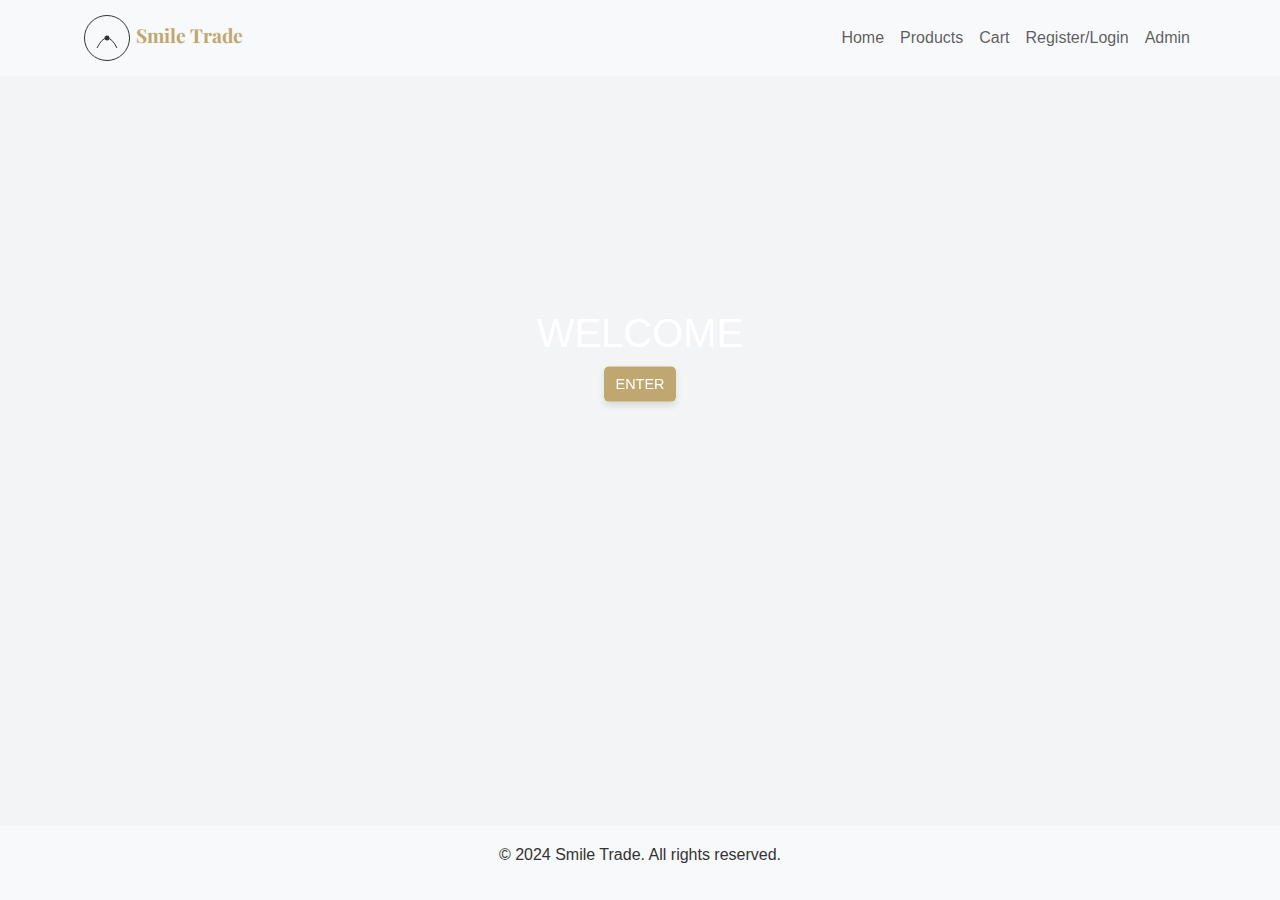
<file: index.html>
<!DOCTYPE html>
<html lang="en">
<head>
    <meta charset="UTF-8">
    <meta name="viewport" content="width=device-width, initial-scale=1.0">
    <title>Smile Trade</title>
    <link rel="stylesheet" href="https://cdn.jsdelivr.net/npm/bootstrap@5.3.0/dist/css/bootstrap.min.css">
    <link href="https://fonts.googleapis.com/css2?family=Playfair+Display:wght@700&display=swap" rel="stylesheet">
    <style>
        body {
            font-family: 'Arial', sans-serif;
            line-height: 1.6;
            margin: 0;
            padding: 0;
            min-height: 100vh;
            display: flex;
            flex-direction: column;
            background-color: #f3f4f6;
            color: #333;
        }
        main {
            flex: 1;
            padding: 2rem;
            display: flex;
            justify-content: center;
            align-items: center;
        }
        footer {
            background-color: #e9ecef;
            text-align: center;
            padding: 1rem;
            margin-top: auto;
        }
        .navbar-brand {
            font-family: 'Playfair Display', serif;
            font-weight: bold;
            font-size: 1.2rem;
            color: #bfa76f;
        }
        .logo {
            width: 50px;
            height: 50px;
        }
        .carousel-caption {
            position: absolute;
            top: 50%;
            left: 50%;
            transform: translate(-50%, -50%);
            text-align: center;
        }
        .carousel-caption h1 {
            font-size: 2.5rem;
            margin-bottom: 10px;
        }
        .product-category {
            transition: transform 0.3s ease, box-shadow 0.3s ease;
            cursor: pointer;
        }
        .product-category:hover {
            transform: scale(1.05);
            box-shadow: 0 4px 8px rgba(0, 0, 0, 0.2);
        }
        .product-category img {
            width: 150px;
            height: auto;
            border-radius: 8px;
        }
        .video-container {
            width: 800px;
            height: 400px;
            max-width: 100%;
            margin: 0 auto;
            position: relative;
        }
        .video-container video {
            width: 100%;
            height: 100%;
        }
        .btn-enter {
            background-color: #bfa76f;
            color: #fff;
            border: none;
            padding: 6px 12px;
            font-size: 0.9rem;
            border-radius: 5px;
            box-shadow: 0 4px 6px rgba(0, 0, 0, 0.1);
            transition: background-color 0.3s ease;
        }
        .btn-enter:hover {
            background-color: #a58e5f;
        }
    </style>
</head>
<body>
    <header>
        <nav class="navbar navbar-expand-lg navbar-light bg-light">
            <div class="container">
                <a class="navbar-brand" href="#" onclick="navigate('home')">
                    <svg class="logo" viewBox="0 0 100 100" xmlns="http://www.w3.org/2000/svg">
                        <circle cx="50" cy="50" r="45" fill="none" stroke="#333" stroke-width="2"/>
                        <path d="M30 70 Q50 30 70 70" fill="none" stroke="#333" stroke-width="2"/>
                        <circle cx="50" cy="50" r="5" fill="#333"/>
                    </svg>
                    Smile Trade
                </a>
                <button class="navbar-toggler" type="button" data-bs-toggle="collapse" data-bs-target="#navbarNav" aria-controls="navbarNav" aria-expanded="false" aria-label="Toggle navigation">
                    <span class="navbar-toggler-icon"></span>
                </button>
                <div class="collapse navbar-collapse" id="navbarNav">
                    <ul class="navbar-nav ms-auto">
                        <li class="nav-item"><a class="nav-link" href="#" onclick="navigate('home')">Home</a></li>
                        <li class="nav-item"><a class="nav-link" href="#" onclick="navigate('products')">Products</a></li>
                        <li class="nav-item"><a class="nav-link" href="#" onclick="navigate('cart')">Cart</a></li>
                        <li class="nav-item"><a class="nav-link" href="#" data-bs-toggle="modal" data-bs-target="#accountModal">Register/Login</a></li>
                        <li class="nav-item"><a class="nav-link" href="#" data-bs-toggle="modal" data-bs-target="#adminLoginModal">Admin</a></li>
                    </ul>
                </div>
            </div>
        </nav>
    </header>

    <main class="container mt-4" id="main-content">
        <div class="video-container">
            <div id="imageCarousel" class="carousel slide" data-bs-ride="carousel">
                <div class="carousel-inner">
                    <div class="carousel-item active">
                        <video src="https://github.com/yampsusie/SmileTrade/raw/main/imgs/171124_B1_HD_001.mp4" autoplay loop muted controlslist="nodownload nofullscreen noremoteplayback"></video>
                    </div>
                </div>
                <div class="carousel-caption">
                    <h1>WELCOME</h1>
                    <button class="btn-enter" onclick="navigate('products')">ENTER</button>
                </div>
            </div>
        </div>
    </main>

    <footer class="bg-light text-center py-3 mt-5">
        <p>&copy; 2024 Smile Trade. All rights reserved.</p>
    </footer>

    <!-- Admin Login Modal -->
    <div class="modal fade" id="adminLoginModal" tabindex="-1" aria-labelledby="adminLoginModalLabel" aria-hidden="true">
        <div class="modal-dialog">
            <div class="modal-content">
                <div class="modal-header">
                    <h5 class="modal-title" id="adminLoginModalLabel">Admin Login</h5>
                    <button type="button" class="btn-close" data-bs-dismiss="modal" aria-label="Close"></button>
                </div>
                <div class="modal-body">
                    <form onsubmit="adminLogin(event)">
                        <div class="mb-3">
                            <label for="admin-username" class="form-label">Username</label>
                            <input type="text" id="admin-username" class="form-control" required>
                        </div>
                        <div class="mb-3">
                            <label for="admin-password" class="form-label">Password</label>
                            <input type="password" id="admin-password" class="form-control" required>
                        </div>
                        <button type="submit" class="btn btn-primary">Login</button>
                    </form>
                </div>
            </div>
        </div>
    </div>

    <!-- Account Modal -->
    <div class="modal fade" id="accountModal" tabindex="-1" aria-labelledby="accountModalLabel" aria-hidden="true">
        <div class="modal-dialog">
            <div class="modal-content">
                <div class="modal-header">
                    <h5 class="modal-title" id="accountModalLabel">Register/Login</h5>
                    <button type="button" class="btn-close" data-bs-dismiss="modal" aria-label="Close"></button>
                </div>
                <div class="modal-body">
                    <div id="registerForm">
                        <h5>Register</h5>
                        <form onsubmit="register(event)">
                            <div class="mb-3">
                                <label for="register-username" class="form-label">Username</label>
                                <input type="text" id="register-username" class="form-control" required>
                            </div>
                            <div class="mb-3">
                                <label for="register-password" class="form-label">Password</label>
                                <input type="password" id="register-password" class="form-control" required>
                            </div>
                            <button type="submit" class="btn btn-primary">Register</button>
                        </form>
                    </div>
                    <div id="loginForm" style="display: none;">
                        <h5>Login</h5>
                        <form onsubmit="login(event)">
                            <div class="mb-3">
                                <label for="login-username" class="form-label">Username</label>
                                <input type="text" id="login-username" class="form-control" required>
                            </div>
                            <div class="mb-3">
                                <label for="login-password" class="form-label">Password</label>
                                <input type="password" id="login-password" class="form-control" required>
                            </div>
                            <button type="submit" class="btn btn-primary">Login</button>
                        </form>
                    </div>
                </div>
            </div>
        </div>
    </div>

    <script src="https://cdn.jsdelivr.net/npm/bootstrap@5.3.0/dist/js/bootstrap.bundle.min.js"></script>
    <script>
        // Initialize Stripe
        const stripe = Stripe('your-publishable-key-here');

        // Simple routing function
        function navigate(page) {
            const main = document.getElementById('main-content');

            switch(page) {
                case 'home':
                    main.innerHTML = `
                        <div class="video-container">
                            <div id="imageCarousel" class="carousel slide" data-bs-ride="carousel">
                                <div class="carousel-inner">
                                    <div class="carousel-item active">
                                        <video src="https://github.com/yampsusie/SmileTrade/raw/main/imgs/171124_B1_HD_001.mp4" autoplay loop muted controlslist="nodownload nofullscreen noremoteplayback"></video>
                                    </div>
                                </div>
                                <div class="carousel-caption">
                                    <h1>WELCOME</h1>
                                    <button class="btn-enter" onclick="navigate('products')">ENTER</button>
                                </div>
                            </div>
                        </div>
                    `;
                    break;
                case 'products':
                    main.innerHTML = `
                        <h2 class="text-center mb-4">Product Categories</h2>
                        <div class="row justify-content-center">
                            <div class="col-md-3 product-category text-center" onclick="loadProductDetails('spiritual')">
                                <img src="https://github.com/yampsusie/SmileTrade/raw/main/imgs/universe-7651376_640.jpg" alt="Spiritual" class="img-fluid">
                                <h3>Spiritual</h3>
                            </div>
                            <div class="col-md-3 product-category text-center" onclick="loadProductDetails('gifts')">
                                <img src="https://github.com/yampsusie/SmileTrade/raw/main/imgs/stack-20241_640.jpg" alt="Gifts" class="img-fluid">
                                <h3>Gifts</h3>
                            </div>
                            <div class="col-md-3 product-category text-center" onclick="loadProductDetails('approach')">
                                <img src="https://github.com/yampsusie/SmileTrade/raw/main/imgs/ai-generated-bird.jpg" alt="Approach" class="img-fluid">
                                <h3>Approach</h3>
                            </div>
                        </div>
                    `;
                    break;
                case 'cart':
                    main.innerHTML = '<h2>Shopping Cart</h2><div id="cart-items"></div>';
                    loadCart();
                    break;
                case 'account':
                    showAccountPage();
                    break;
            }
        }

        function adminLogin(event) {
            event.preventDefault();
            const username = document.getElementById('admin-username').value;
            const password = document.getElementById('admin-password').value;

            if (username === 'susie' && password === 'susie123') {
                alert('Login successful!');
                const adminLoginModal = bootstrap.Modal.getInstance(document.getElementById('adminLoginModal'));
                adminLoginModal.hide();
                window.location.href = 'admin-dashboard.html';
            } else {
                alert('Invalid credentials!');
            }
        }

        function register(event) {
            event.preventDefault();
            const username = document.getElementById('register-username').value;
            const password = document.getElementById('register-password').value;

            // 简单的注册逻辑
            localStorage.setItem('user', JSON.stringify({ username, password }));
            alert('Registration successful!');
            document.getElementById('registerForm').style.display = 'none';
            document.getElementById('loginForm').style.display = 'block';
        }

        function login(event) {
            event.preventDefault();
            const username = document.getElementById('login-username').value;
            const password = document.getElementById('login-password').value;
            const storedUser = JSON.parse(localStorage.getItem('user'));

            if (storedUser && storedUser.username === username && storedUser.password === password) {
                alert('Login successful!');
                const accountModal = bootstrap.Modal.getInstance(document.getElementById('accountModal'));
                accountModal.hide();
                showAccountPage();
            } else {
                alert('Invalid credentials!');
            }
        }

        function showAccountPage() {
            const main = document.getElementById('main-content');
            main.innerHTML = '<h2>Welcome to your account page!</h2>';
        }

        function loadProductDetails(category) {
            const main = document.getElementById('main-content');
            main.innerHTML = `<h2>${category} Details</h2><p>Details about ${category} products.</p>`;
        }

        // Initialize
        navigate('home');
    </script>
</body>
</html>
</file>
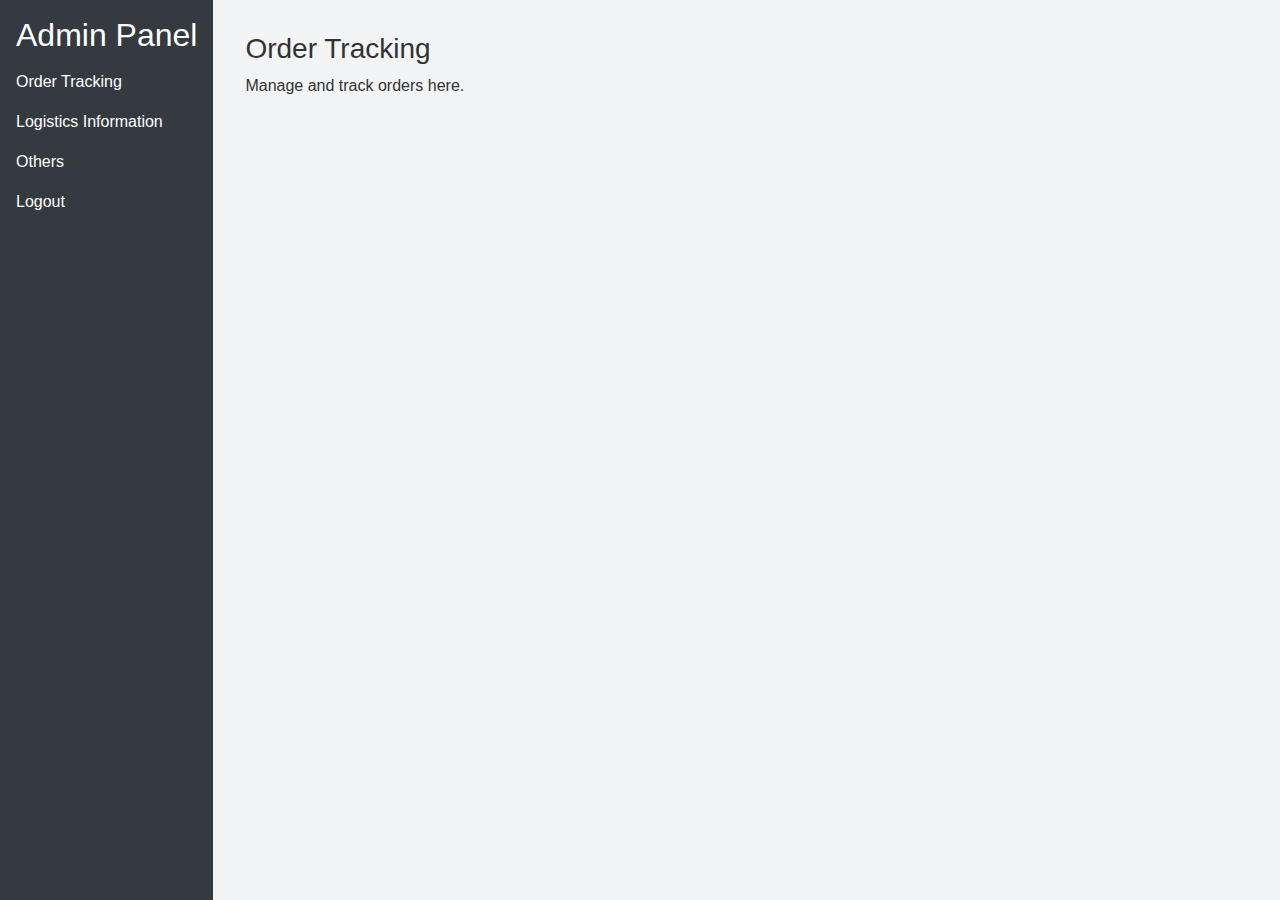
<file: admin-dashboard.html>
<!DOCTYPE html>
<html lang="en">
<head>
    <meta charset="UTF-8">
    <meta name="viewport" content="width=device-width, initial-scale=1.0">
    <title>Admin Dashboard</title>
    <link rel="stylesheet" href="https://cdn.jsdelivr.net/npm/bootstrap@5.3.0/dist/css/bootstrap.min.css">
    <style>
        body {
            font-family: 'Arial', sans-serif;
            background-color: #f3f4f6;
            color: #333;
        }
        .sidebar {
            height: 100vh;
            background-color: #343a40;
            color: #fff;
            padding: 1rem;
        }
        .sidebar a {
            color: #fff;
            text-decoration: none;
            display: block;
            margin: 1rem 0;
        }
        .sidebar a:hover {
            background-color: #495057;
            padding-left: 10px;
        }
        .content {
            padding: 2rem;
        }
    </style>
</head>
<body>
    <div class="d-flex">
        <div class="sidebar">
            <h2>Admin Panel</h2>
            <a href="#" onclick="showSection('orders')">Order Tracking</a>
            <a href="#" onclick="showSection('logistics')">Logistics Information</a>
            <a href="#" onclick="showSection('others')">Others</a>
            <a href="#" onclick="logout()">Logout</a>
        </div>
        <div class="content flex-grow-1">
            <div id="orders" class="section">
                <h3>Order Tracking</h3>
                <p>Manage and track orders here.</p>
                <!-- Add order management functionality -->
            </div>
            <div id="logistics" class="section" style="display: none;">
                <h3>Logistics Information</h3>
                <p>Manage logistics and shipping information here.</p>
                <!-- Add logistics management functionality -->
            </div>
            <div id="others" class="section" style="display: none;">
                <h3>Other Management</h3>
                <p>Manage other aspects of the e-commerce platform here.</p>
                <!-- Add other management functionality -->
            </div>
        </div>
    </div>

    <script>
        function showSection(sectionId) {
            document.querySelectorAll('.section').forEach(section => {
                section.style.display = 'none';
            });
            document.getElementById(sectionId).style.display = 'block';
        }

        function logout() {
            // 清除管理员登录状态（如果有）
            // localStorage.removeItem('adminLoggedIn'); // 如果使用 localStorage 记录登录状态

            // 返回到主页
            window.location.href = 'index.html';
        }
    </script>
</body>
</html>
</file>
